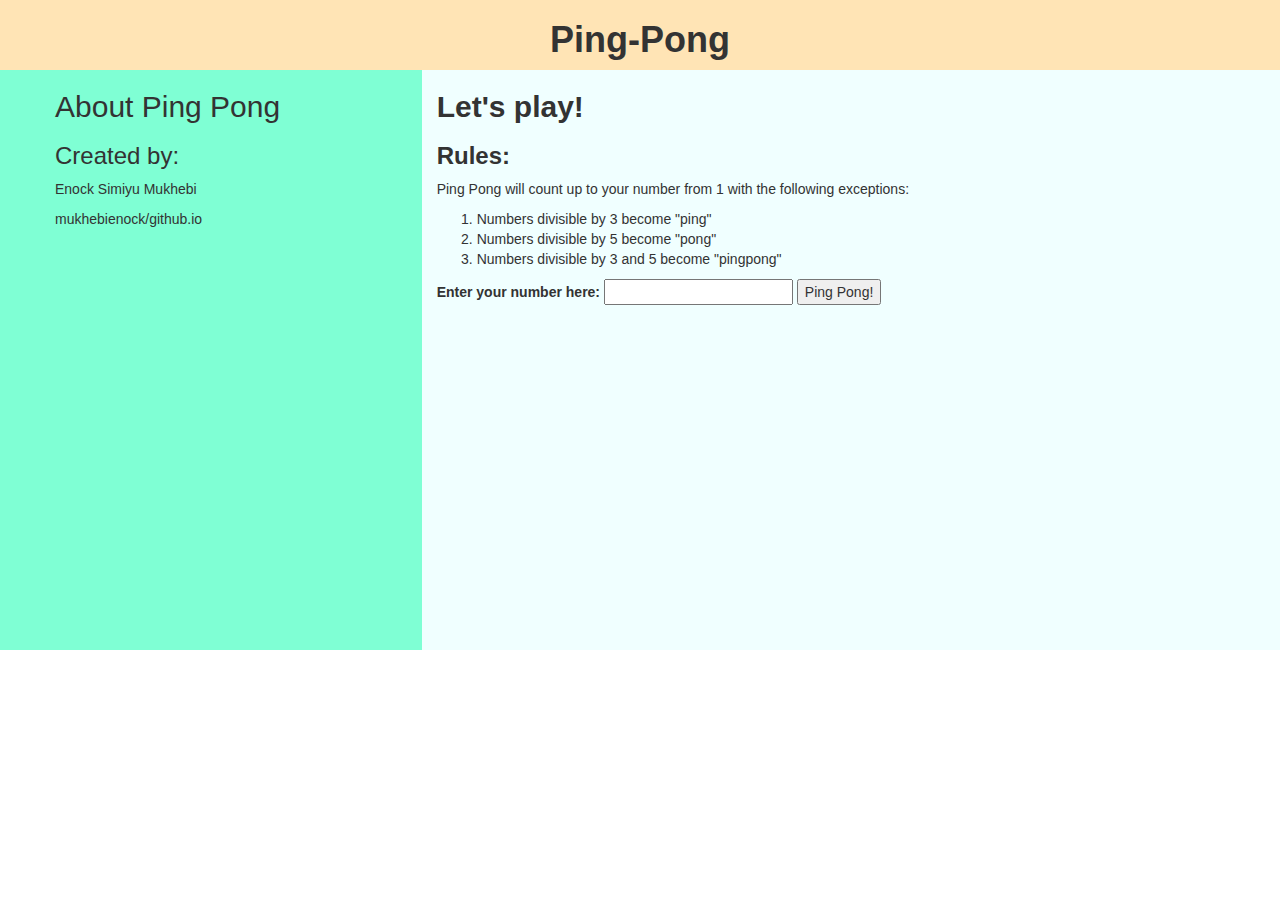
<file: index.html>
<!DOCTYPE html>
<html>
  <head>
    <meta charset="utf-8">
    <link rel="stylesheet" href="css/bootstrap.css">
    <link rel="stylesheet" href="css/styles.css">
    <script src="js/jquery-3.2.1.js"></script>
    <script src="js/scripts.js"></script>
    <title>A Ping Pong Game</title>
  </head>
  <body>
    <div class="container-fuild">
      <div class="row" id="first-row">
        <div class="col-md-12">
          <h1><strong>Ping-Pong</strong></h1>
        </div>
      </div>
      <div class="row" id="second-row">
        <div class="col-md-4" id="icon-bar">
          <h2>About Ping Pong</h2>
          <h3>Created by:</h3>
          <p>Enock Simiyu Mukhebi</p>
          <p>mukhebienock/github.io</p>
        </div>
        <div class="col-md-8"id="form1">
          <h2><strong>Let's play!</strong></h2>
          <h3><strong>Rules:</strong></h3>
          <p>Ping Pong will count up to your number from 1 with the following exceptions:</p>
          <ol>
            <li>Numbers divisible by 3 become "ping"</li>
            <li>Numbers divisible by 5 become "pong"</li>
            <li>Numbers divisible by 3 and 5 become "pingpong"</li>
          </ol>
          <form id="ping-pong">
            <div class="form-group">
              <label for="inputtedNumber"><strong>Enter your number here:</strong></label>
              <input id="inputtedNumber" type="text"> <button type="submit" class="qwas">Ping Pong!</button>
            </div>
          </form>
          <div id="result">
            <ul class="onlist" id="styledw">

            </ul>
          </div>
        </div>
      </div>
    </div>
  </body>
</html>
</file>
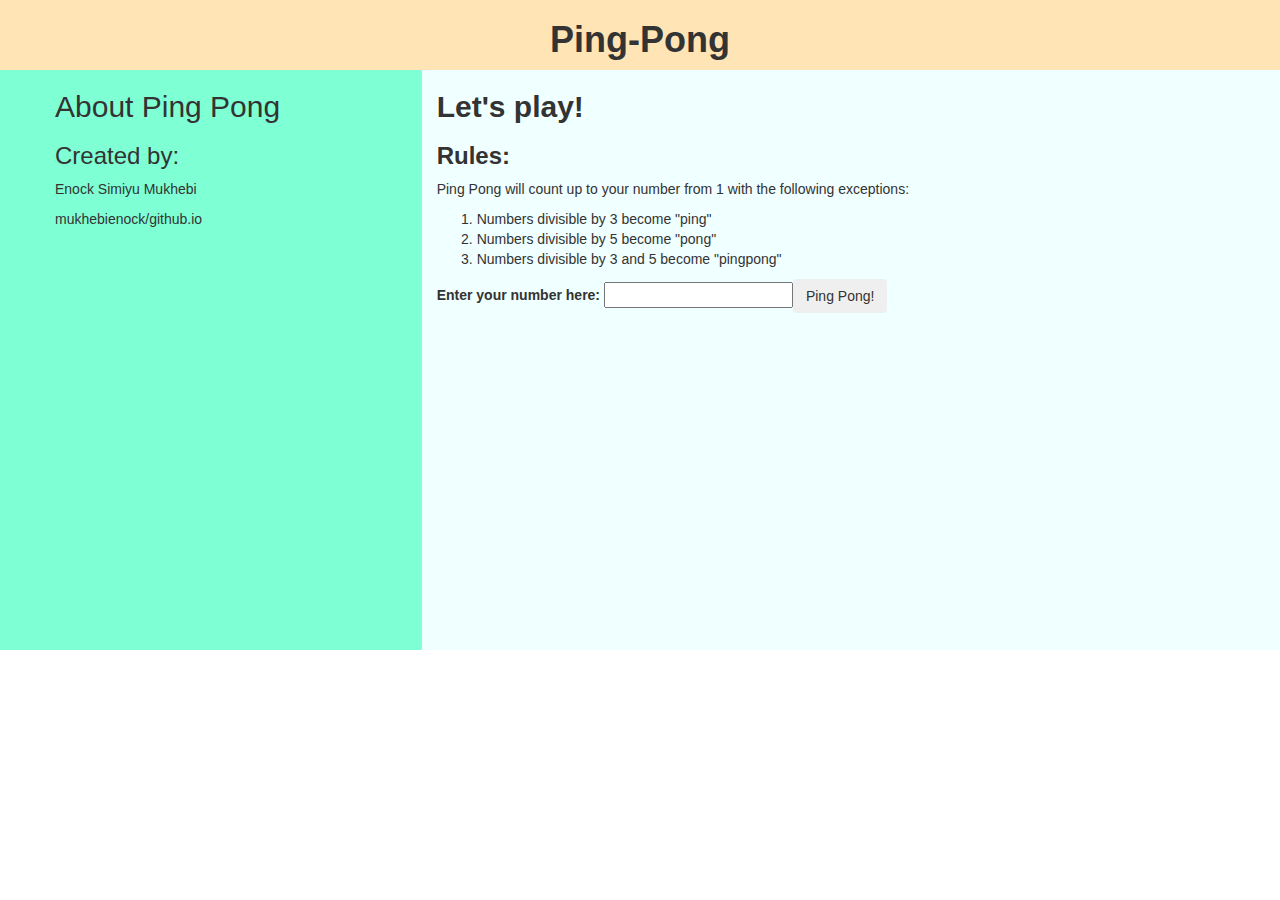
<file: ping-pong.html>
<!DOCTYPE html>
<html>
  <head>
    <meta charset="utf-8">
    <link rel="stylesheet" href="css/bootstrap.css">
    <link rel="stylesheet" href="css/styles.css">
    <script src="js/jquery-3.2.1.js"></script>
    <script src="js/scripts.js"></script>
    <title>A Ping Pong Game</title>
  </head>
  <body>
    <div class="container-fuild">
      <div class="row" id="first-row">
        <div class="col-md-12">
          <h1><strong>Ping-Pong</strong></h1>
        </div>
      </div>
      <div class="row" id="second-row">
        <div class="col-md-4" id="icon-bar">
          <h2>About Ping Pong</h2>
          <h3>Created by:</h3>
          <p>Enock Simiyu Mukhebi</p>
          <p>mukhebienock/github.io</p>
        </div>
        <div class="col-md-8"id="form1">
          <h2><strong>Let's play!</strong></h2>
          <h3><strong>Rules:</strong></h3>
          <p>Ping Pong will count up to your number from 1 with the following exceptions:</p>
          <ol>
            <li>Numbers divisible by 3 become "ping"</li>
            <li>Numbers divisible by 5 become "pong"</li>
            <li>Numbers divisible by 3 and 5 become "pingpong"</li>
          </ol>
          <form id="ping-pong">
            <div class="form-group">
              <label for="inputtedNumber"><strong>Enter your number here:</strong></label>
              <input id="inputtedNumber" type="text"><button type="submit" class="btn">Ping Pong!</button>
            </div>
          </form>
          <div id="result"></div>
        </div>
      </div>
    </div>
  </body>
</html>
</file>
<file: css/styles.css>
#first-row {
  text-align: center;
  background-color: #FFE4B5;
}
#icon-bar {
  background-color: #7FFFD4;
  float: left;
  height: 580px;
  padding-left: 5em;
}
#form1 {
  background-color: #F0FFFF;
  height: 580px;
}
</file>
